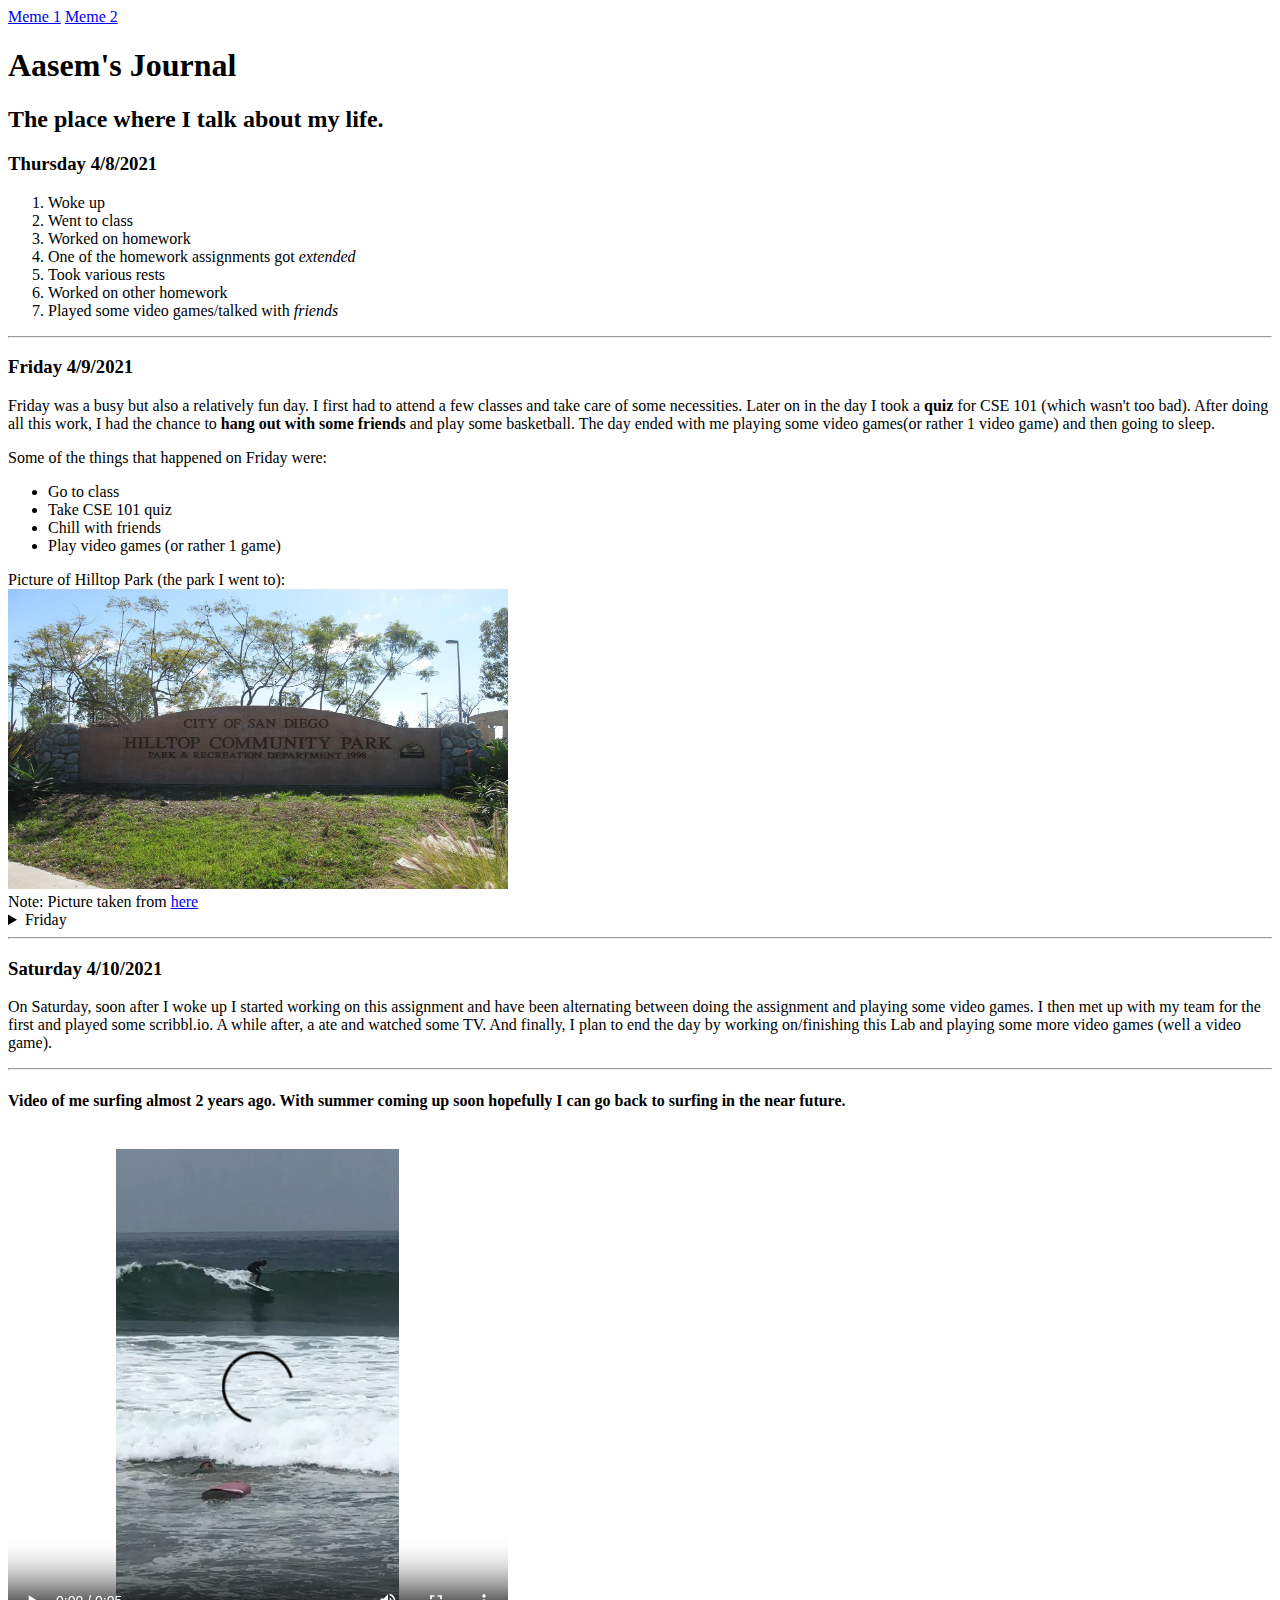
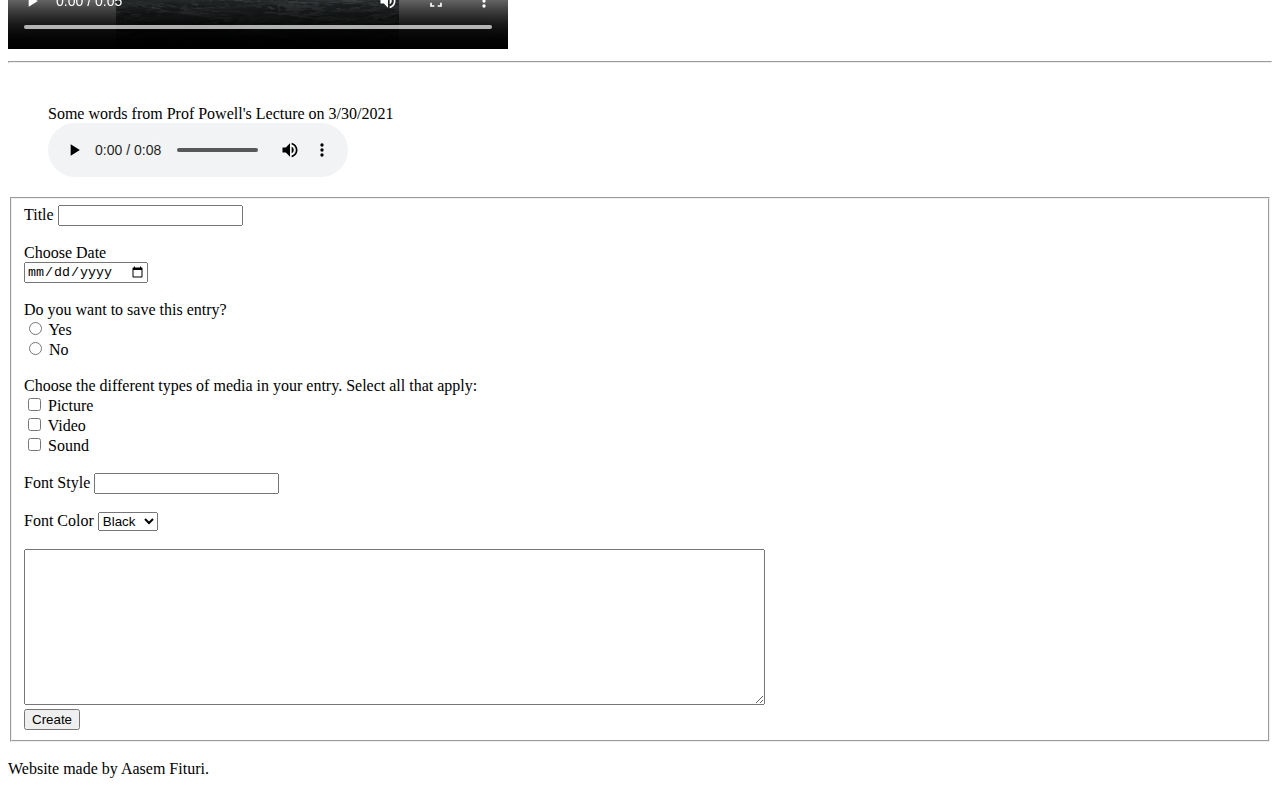
<file: Lab2/index.html>
<!DOCTYPE html>
<html lang = "en">
    <head>
        <title>
            Aasem Fituri's Journal
        </title>
        <meta name="author" content="Aasem Fituri">
        <link rel="icon" type= "image/png" href="Media/favicon.png">
    </head>
    <body>
        <nav>
            <a href="https://www.reddit.com/r/ProgrammerHumor/comments/mo24j1/im_a_software_developer/">Meme 1</a>
            <a href="https://www.reddit.com/r/ProgrammerHumor/comments/mnjjfs/me_after_spending_hours_trying_to_write_a/">Meme 2</a>
        </nav>
        <header>
            <h1>
                Aasem's Journal
            </h1>
            <h2>
                The place where I talk about my life.
            </h2>
        </header>
        <main>
            <div class="Entry">
                <h3>
                    <span class="Date">Thursday 4/8/2021</span>
                </h3>
                    <ol>
                        <li>Woke up</li>
                        <li>Went to class</li>
                        <li>Worked on homework</li>
                        <li>One of the homework assignments got <em>extended</em> </li>
                        <li>Took various rests</li>
                        <li>Worked on other homework</li>
                        <li>Played some video games/talked with <i>friends</i> </li>
                    </ol>
            </div>

            <hr>

            <div class="Entry">
                <h3>
                    <span class="Date">Friday 4/9/2021</span>
                </h3>
                <p>
                    Friday was a busy but also a relatively fun day. I first had to attend a few classes and take care of some necessities. Later on in the day I took a <b>quiz</b> for CSE 101 (which wasn't too bad). After doing all this work, I had the chance to  <strong>hang out with some friends</strong> and play some basketball. The day ended with me playing some video games(or rather 1 video game) and then going to sleep.
                </p>
                    Some of the things that happened on Friday were:
                    <ul>
                        <li>Go to class</li>
                        <li>Take CSE 101 quiz</li>
                        <li>Chill with friends</li>
                        <li>Play video games (or rather 1 game)</li>
                    </ul>

                    Picture of Hilltop Park (the park I went to): <br>
                <img src="Media/hilltop.jpg" height="300" width="500" alt="Hilltop Park Picture"> <br>
                    Note: Picture taken from
                    <a href="https://activerain.com/blogsview/2147003/rancho-penasquitos---hilltop-park">here </a>

                <details>
                    <summary>Friday</summary>
                    The best day of the week.
                </details>
            </div>

            <hr>
    
            <div class="Entry">
                <h3>
                    <span class="Date">Saturday 4/10/2021</span>
                </h3>
                    <p>
                        On Saturday, soon after I woke up I started working on this assignment and have been alternating between doing the assignment and playing some video games. I then met up with my team for the first and played some scribbl.io. A while after, a ate and watched some TV. And finally, I plan to end the day by working on/finishing this Lab and playing some more video games (well a video game).
                    </p>
            </div>   
            <hr>
        </main>
    <section>
        <h4>Video of me surfing almost 2 years ago. With summer coming up soon hopefully I can go back to surfing in the near future.</h4> <br>
        <video controls height="500" width="500">
            <source src="Media/Surfing.MP4" type=video/mp4>
        </video>
        <hr><br>
        <figure>
            <figcaption>Some words from Prof Powell's Lecture on 3/30/2021</figcaption>
            <audio controls src="Media/Prof_Powell_Recording.mp3"></audio>
        </figure>
    </section>
        

        <form>
            <fieldset>
                <label>Title</label>
                <input type="text"> <br><br>
                <label>Choose Date</label> <br>
                <input type="date"> <br><br>
                Do you want to save this entry? <br>
                <input type="radio" name="yes/no" id="Yes" value="Yes">
                <label for="Yes">Yes</label> <br>
                <input type="radio" name="yes/no" id="No" value="No">
                <label for="No">No</label> <br> <br>

                Choose the different types of media in your entry. Select all that apply: <br>
                <input type="checkbox" id="Picture" name="Picture">
                <label for="Picture">Picture</label> <br>
                <input type="checkbox" id="Video" name="Video">
                <label for="Video">Video</label> <br>
                <input type="checkbox" id="Sound" name="Sound">
                <label for="Sound">Sound</label> <br> <br>
                
                <label for="font_style">Font Style</label>
                <input list="font" id="font_style">
                <datalist id="font">
                    <option>Arial</option>
                    <option>Calibri</option>
                    <option>Times New Roman</option>
                </datalist> <br><br>
                <label for="color">Font Color</label>
                <select id="color">
                    <option>Black</option>
                    <option>Red</option>
                    <option>Blue</option>
                    <option>Green</option>
                </select> <br><br>
                <textarea rows="10" cols="90"></textarea> <br>
                <button>
                    Create
                </button>
            </fieldset>

        </form> <br>
        <footer>
            Website made by Aasem Fituri.
        </footer>
    </body>
</html>
</file>
